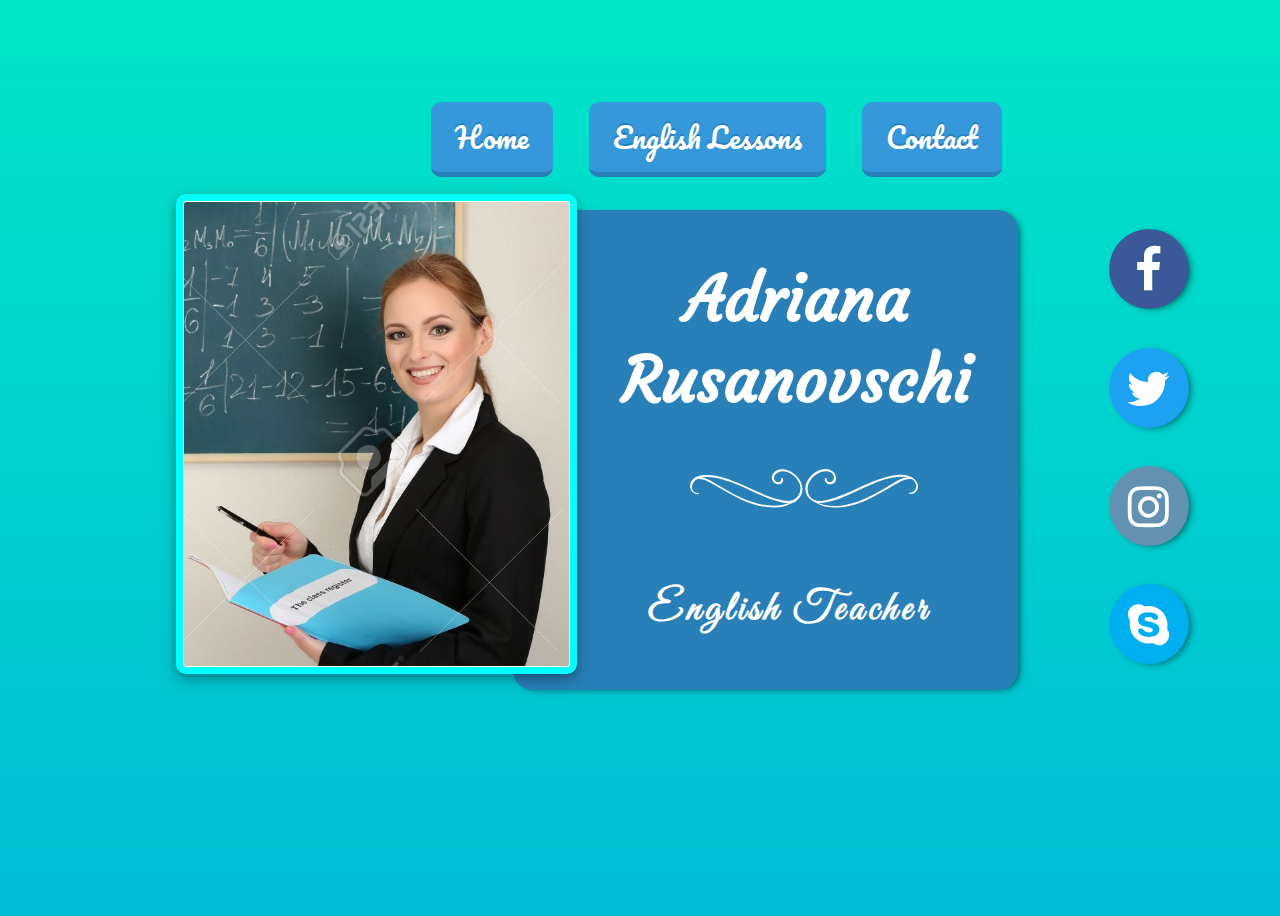
<file: index.html>
<!DOCTYPE html>
<html lang="en">
  <head>
    <meta charset="utf-8">
    <meta name="viewport" content="width=device-width, initial-scale=1, minimum-scale=0.5, maximum-scale=0.5, minimal-ui">
    <meta http-equiv="X-UA-Compatible" content="ie=edge">
    <title>English Teacher</title>
    <!--Style Sheet link-->
    <link href="main.css" rel="stylesheet">
    <!--Favicons-->
    <link rel="stylesheet" href="https://stackpath.bootstrapcdn.com/font-awesome/4.7.0/css/font-awesome.min.css">
    <!--Fonts-->
    <link href='https://fonts.googleapis.com/css?family=Pacifico' rel='stylesheet' type='text/css'>
    <link href="https://fonts.googleapis.com/css?family=Great+Vibes" rel="stylesheet">
    <link href="https://fonts.googleapis.com/css?family=Courgette" rel="stylesheet">
    <link href='https://fonts.googleapis.com/css?family=Lily+Script+One' rel="stylesheet">
  </head>
<body>
  <div class="page">
    <nav>
      <ul class="nav-menu">
        <li><a href="index.html">Home</a></li>
        <li><a href="pages/lessons.html">English Lessons</a></li>
        <li><a href="pages/contact.html">Contact</a></li>
      </ul>
    </nav>
    <div class="name">
      <div class="teacher-name">
        <h1>Adriana Rusanovschi</h1>
      </div>
      <div class="tilda">
        <svg version="1.1" id="ornament" class="ornamentCont" xmlns="http://www.w3.org/2000/svg" xmlns:xlink="http://www.w3.org/1999/xlink" x="0px" y="0px"
				 viewBox="0 0 180.1 32.1" style="enable-background:new 0 0 180.1 32.1;" xml:space="preserve">
				<g id="XMLID_106_">
					<g id="XMLID_146_">
						<g id="XMLID_154_">
							<g id="XMLID_153_">
								<path id="XMLID_158_" class="ornament" d="M172.6,20.3c3.7,0.5,6.8-2.8,6.4-6.4c-0.4-3.8-3.7-6.5-7.1-7.7c-4.6-1.5-10.1-0.7-14.8,0.2
									c-4.9,1-9.6,2.6-14.2,4.5c-9.9,4-19.3,9.3-29.5,12.5c-4.9,1.5-12.1,4.2-16.7,0.9c-3.3-2.4-4.6-6.5-3.7-10.4
									c1.2-4.8,5.6-9.1,10.2-10.7c3.3-1.2,9.1-1,10,3.3c0.3,1.6-0.3,3.5-1.8,4.3c-1.6,0.8-3.9,0.3-3.6-1.9c0.1-0.7-1.5-1.5-1.6-0.7
									c-0.5,3.3,3,5.4,6,4.2c4.2-1.6,3.2-7.3,0.2-9.6c-7.9-6.2-20,3-21.3,11.4c-0.6,3.6,0.7,7.3,3.3,9.9c3.8,3.8,8.6,3.6,13.6,2.5
									c12.1-2.6,22.9-8.8,34.2-13.6c6.5-2.8,13.3-5.1,20.4-5.9c4-0.5,8.9-0.7,12.2,1.9c1.9,1.5,3.3,4,2.7,6.5
									c-0.6,2.3-2.7,4.1-5.1,3.9C171.8,19.4,172.2,20.3,172.6,20.3L172.6,20.3z"/>
							</g>
						</g>
						<g id="XMLID_147_">
							<g id="XMLID_137_">
								<path id="XMLID_151_" class="ornament" d="M98.8,26.9c10.3,6.4,24.2,4.1,35,0.2c7.1-2.6,13.8-6.3,20.3-10.1c3.3-1.9,6.6-3.9,10-5.7
									c3.2-1.7,6.5-3,10.1-2.5c0.8,0.1,0.3-0.9-0.2-1.1c-5.3-2.2-12,2.7-16.4,5.3c-6.5,3.8-13,7.7-19.9,10.8
									c-11.5,5.2-27,8.9-38.7,2.5C98.4,25.8,98.3,26.6,98.8,26.9L98.8,26.9z"/>
							</g>
						</g>
					</g>
					<g id="XMLID_107_">
						<g id="XMLID_139_">
							<g id="XMLID_130_">
								<path id="XMLID_135_" class="ornament" d="M7.1,19.5c-5.9,0.4-5.7-6.6-2.6-9.6C7.3,7.2,11.3,6.8,15,7c6.3,0.3,12.4,2,18.3,4.2
									C45,15.6,55.9,22.1,67.9,25.6c4.8,1.4,11.2,3.4,15.7,0.3c3-2,5-5.4,5.1-9C89,8.3,79.1-0.5,70.6,1.2c-4.5,0.9-8.1,6.3-4.2,10.1
									c2.5,2.5,7.9,1.7,7.2-2.6C73.5,8,71.9,7.5,72,8.4c0.5,3.7-5.2,3.5-5.5-0.2C66.2,5,69.3,3,72.1,2.7c5.5-0.7,11.4,3.6,13.8,8.4
									c1.8,3.5,1.7,7.7-0.8,10.9c-3.8,4.9-9.5,4-14.8,2.7c-10.4-2.6-19.9-7.7-29.6-12c-9-3.9-19-7.9-29-7.2C7,5.8,1.9,8,0.9,13
									c-0.7,3.9,2.6,7.9,6.6,7.4C8.1,20.2,7.5,19.4,7.1,19.5L7.1,19.5z"/>
							</g>
						</g>
						<g id="XMLID_108_">
							<g id="XMLID_123_">
								<path id="XMLID_128_" class="ornament" d="M80.6,26.1c-12,6.4-27.5,2.7-39.3-2.6c-6.9-3.1-13.3-7.1-19.8-10.8
									c-4.2-2.4-11-7.4-16.1-5.1C4.7,7.9,5.7,8.8,6.1,8.7c3.9-0.5,7.3,1,10.6,2.8c3.3,1.8,6.6,3.7,9.8,5.6c6.4,3.7,12.8,7.3,19.8,9.8
									C57,30.9,71,33.4,81.2,26.9C81.7,26.6,81,25.9,80.6,26.1L80.6,26.1z"/>
							</g>
						</g>
					</g>
				</g>
			</svg>
      </div>
      <div class ="profesion">
        <h3>English Teacher</h3>
      </div>
    </div>
    <div class="img-div">
      <div class="rama">
      </div>
    </div>
    <section>
      <ul class='services'>
        <li>
          <a href="https://facebook.com" target="_blank"><div class='facebook'>
            <i class="fa fa-facebook" aria-hidden="true"></i>
          </div></a>
        </li>
        <li>
          <a href="https://twitter.com" target="_blank"><div class='twitter'>
            <i class="fa fa-twitter" aria-hidden="true"></i>
          </div></a>
        </li>
        <li>
          <a href="https://instagram.com" target="_blank"><div class='instagram'>
            <i class="fa fa-instagram" aria-hidden="true"></i>
          </div></a>
        </li>
        <li>
          <a href="https://skype.com" target="_blank"><div class='skype'>
            <i class="fa fa-skype" aria-hidden="true"></i>
          </div></a>
        </li>
      </ul>
    </section>
  </div>
</body>
</file>
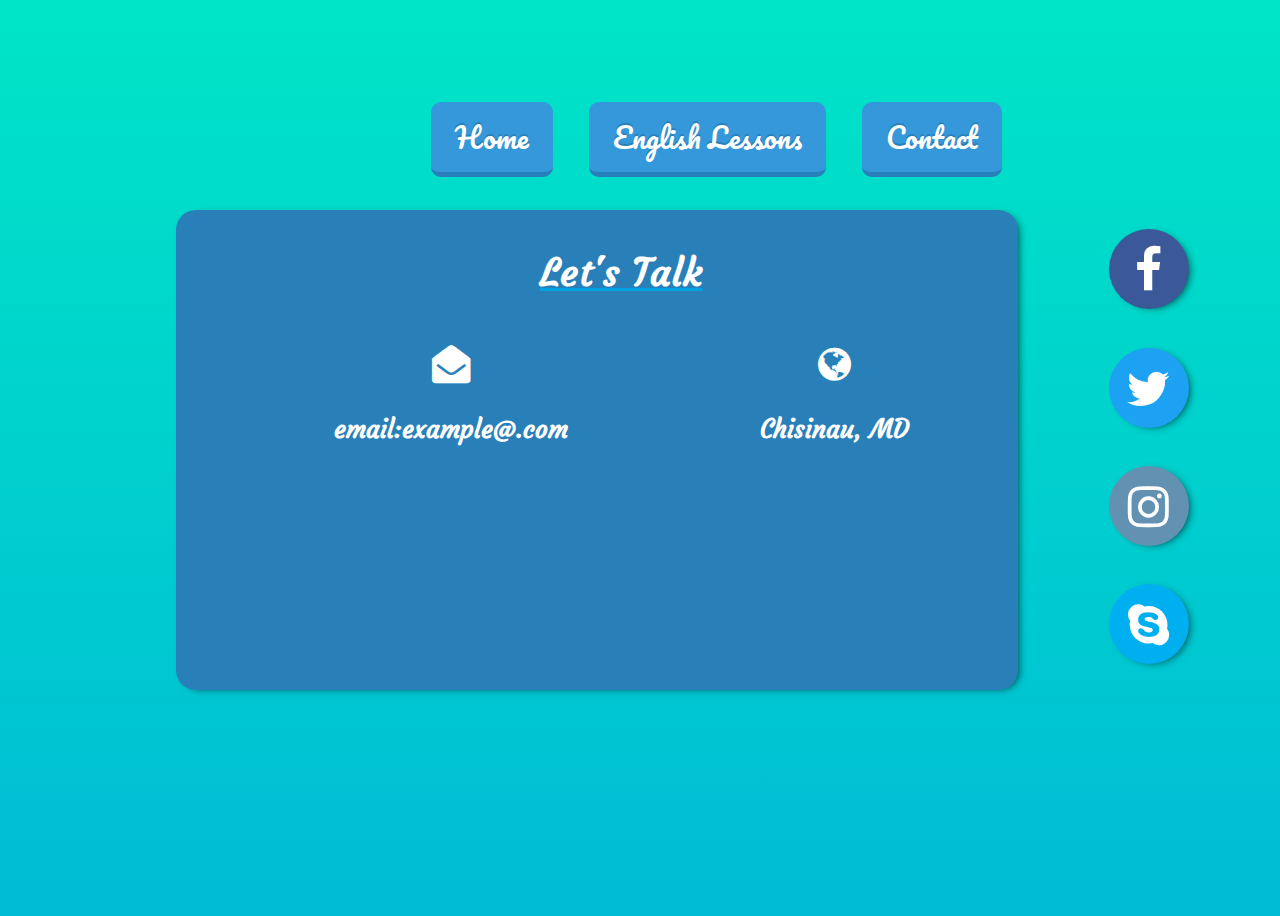
<file: pages/contact.html>
<!DOCTYPE html>
<html lang="en">
  <head>
    <meta charset="utf-8">
    <meta name="viewport" content="width=device-width, initial-scale=1, minimum-scale=0.5, maximum-scale=0.5, minimal-ui">
    <meta http-equiv="X-UA-Compatible" content="ie=edge">
    <title>English Teacher</title>
    <!--Style Sheet link-->
    <link href="../main.css" rel="stylesheet">
    <!--Favicons-->
    <link rel="stylesheet" href="https://stackpath.bootstrapcdn.com/font-awesome/4.7.0/css/font-awesome.min.css">
    <!--Fonts-->
    <link href='https://fonts.googleapis.com/css?family=Pacifico' rel='stylesheet' type='text/css'>
    <link href="https://fonts.googleapis.com/css?family=Great+Vibes" rel="stylesheet">
    <link href="https://fonts.googleapis.com/css?family=Courgette" rel="stylesheet">
    <link href='https://fonts.googleapis.com/css?family=Lily+Script+One' rel="stylesheet">
  </head>
<body>
  <div class="page">
    <nav>
      <ul class="nav-menu">
        <li><a href="../index.html">Home</a></li>
        <li><a href="lessons.html">English Lessons</a></li>
        <li><a href="contact.html">Contact</a></li>
      </ul>
    </nav>
    <div class="contacte">
      <div class="contact-info">
        <!-- <h3><a href="#">Let's Talk</a><h3><br> -->
        <h3>Let's Talk</h3>
        <div class="container">
          <div class="email-div">
            <span class="icon"><i class="fa fa-envelope-open"></i></span>
            <h2>email:example@.com</h2>
          </div>
          <div class="adrress-div">
            <span class="icon"><i class="fa fa-globe"></i></span>
            <h2>Chisinau, MD</h2>
          </div>
        </div>
      </div>
      <div class="map">
        <iframe src="https://www.google.com/maps/embed?pb=!1m14!1m8!1m3!1d43516.02368215335!2d28.830344!3d47.025483!3m2!1i1024!2i768!4f13.1!3m3!1m2!1s0x0%3A0x871343440f2efd79!2z0J_QsNC80Y_RgtC90LjQuiDQqNGC0LXRhNCw0L3RgyDRh9C10Lsg0JzQsNGA0LU!5e0!3m2!1sru!2sus!4v1544130576437"
          width="890" height="190" frameborder="0" style="border:0" allowfullscreen>  
        </iframe>
      </div>
    </div>
    <section>
      <ul class='services'>
        <li>
          <a href="https://facebook.com" target="_blank"><div class='facebook'>
            <i class="fa fa-facebook" aria-hidden="true"></i>
          </div></a>
        </li>
        <li>
          <a href="https://twitter.com" target="_blank"><div class='twitter'>
            <i class="fa fa-twitter" aria-hidden="true"></i>
          </div></a>
        </li>
        <li>
          <a href="https://instagram.com" target="_blank"><div class='instagram'>
            <i class="fa fa-instagram" aria-hidden="true"></i>
          </div></a>
        </li>
        <li>
          <a href="https://skype.com" target="_blank"><div class='skype'>
            <i class="fa fa-skype" aria-hidden="true"></i>
          </div></a>
        </li>
      </ul>
    </section>
  </div>
</body>
</file>
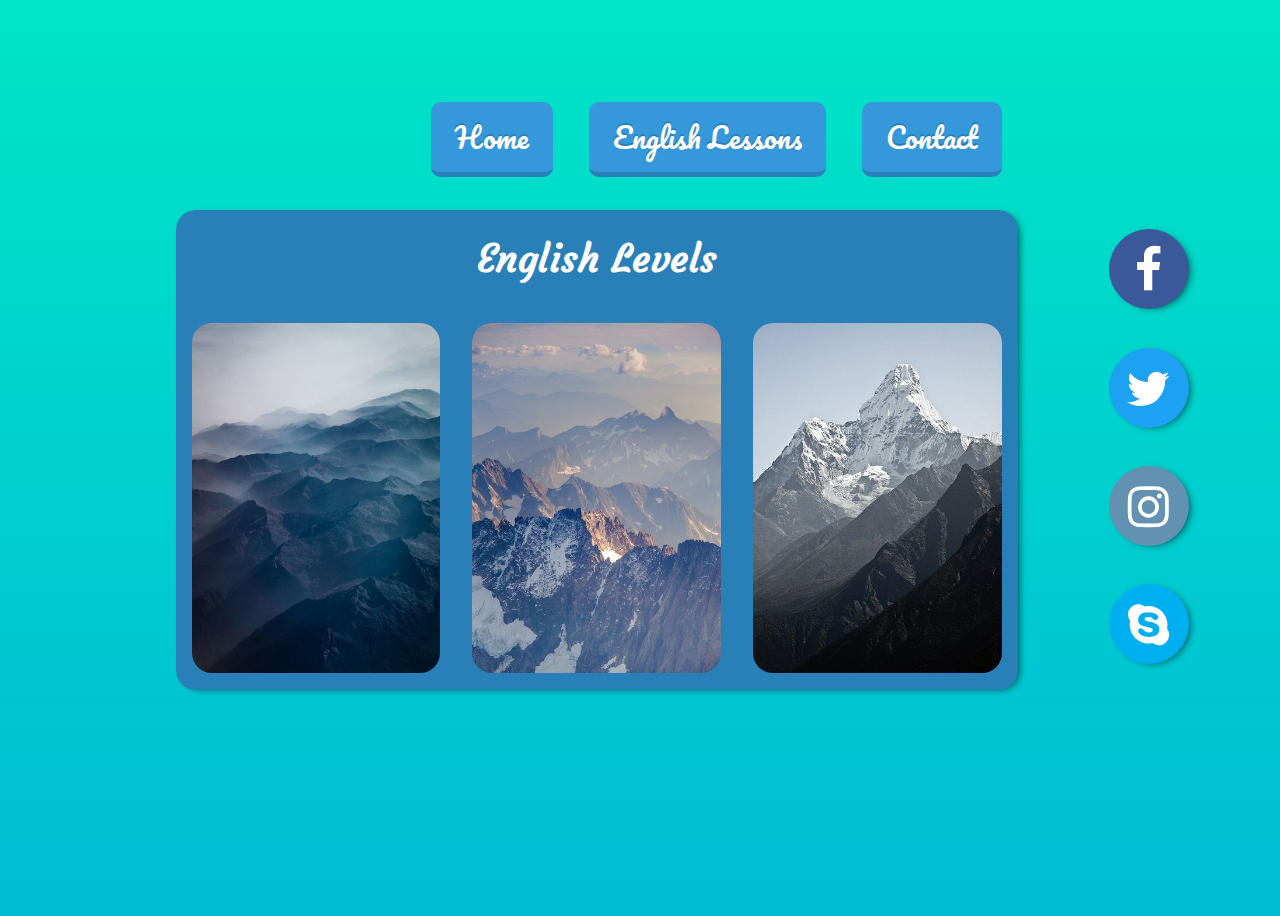
<file: pages/lessons.html>
<!DOCTYPE html>
<html lang="en">
  <head>
    <meta charset="utf-8">
    <meta name="viewport" content="width=device-width, initial-scale=1, minimum-scale=0.5, maximum-scale=0.5, minimal-ui">
    <meta http-equiv="X-UA-Compatible" content="ie=edge">
    <title>English Teacher</title>
    <!--Style Sheet link-->
    <link href="../main.css" rel="stylesheet">
    <!--Favicons-->
    <link rel="stylesheet" href="https://stackpath.bootstrapcdn.com/font-awesome/4.7.0/css/font-awesome.min.css">
    <!--Fonts-->
    <link href='https://fonts.googleapis.com/css?family=Pacifico' rel='stylesheet' type='text/css'>
    <link href="https://fonts.googleapis.com/css?family=Great+Vibes" rel="stylesheet">
    <link href="https://fonts.googleapis.com/css?family=Courgette" rel="stylesheet">
    <link href='https://fonts.googleapis.com/css?family=Lily+Script+One' rel="stylesheet">
  </head>
<body>
  <div class="page">
    <nav>
      <ul class="nav-menu">
        <li><a href="../index.html">Home</a></li>
        <li><a href="lessons.html">English Lessons</a></li>
        <li><a href="contact.html">Contact</a></li>
      </ul>
    </nav>
    <div class="lessons">
      <h3>English Levels</h3>
      <div class="allcards">

        <figure class="snip1">
	        <img src="../img/1.jpg" alt="sample1"/>
	        <figcaption>
            <div class="chenar">
		          <h1>Beginer</h1>
            </div>
	        </figcaption>
        </figure>

        <figure class="snip2">
	        <img src="../img/2.jpg" alt="sample2"/>
	        <figcaption>
            <div class="chenar">
		          <h1>Intermediate</h1>
            </div>
	        </figcaption>
        </figure>

        <figure class="snip3">
	        <img src="../img/3.jpg" alt="sample3"/>
	        <figcaption>
            <div class="chenar">
		          <h1>Advanced</h1>
            </div>
	        </figcaption>
        </figure>

      </div>
    </div>
    <section>
      <ul class='services'>
        <li>
          <a href="https://facebook.com" target="_blank"><div class='facebook'>
            <i class="fa fa-facebook" aria-hidden="true"></i>
          </div></a>
        </li>
        <li>
          <a href="https://twitter.com" target="_blank"><div class='twitter'>
            <i class="fa fa-twitter" aria-hidden="true"></i>
          </div></a>
        </li>
        <li>
          <a href="https://instagram.com" target="_blank"><div class='instagram'>
            <i class="fa fa-instagram" aria-hidden="true"></i>
          </div></a>
        </li>
        <li>
          <a href="https://skype.com" target="_blank"><div class='skype'>
            <i class="fa fa-skype" aria-hidden="true"></i>
          </div></a>
        </li>
      </ul>
    </section>
  </div>
</body>
</file>
<file: main.css>
* {
  box-sizing: border-box;
}
body {
  background: linear-gradient(180deg,#00E5C7 0%,#00BCD5 100%);
}
.page {
  height: 100vh;
  display: grid;
  grid-template-columns: 1fr minmax(15rem,2fr) minmax(25rem,3fr) 1fr;
  grid-template-rows: 1fr minmax(35rem,2fr) 1fr;
  justify-content: center;
  align-content: center;
  padding: 2rem 0;
}
nav {
  grid-column: 2 / 4;
  grid-row: 1 / 2;
  display: inline-flex;
  justify-content: flex-end;
  align-items: flex-end;
}
.nav-menu {
  margin-top: 2rem;
}
.nav-menu li a {
  text-decoration: none;
  color: #FFF;
  cursor:url('http://csscursor.info/source/santahand.png'), default;
}
.nav-menu li {
  display: inline;
  list-style: none;
  padding: 0.6rem 1.5rem;
  margin: 4rem 1rem 1rem 1rem;
  border-radius: 10px;
	font-family: 'Pacifico', cursive;
	font-size: 2.2vw;
	color: #FFF;
	text-decoration: none;
  background-color: #3498DB;
	border-bottom: 5px solid #2980B9;
	text-shadow: 0px -2px #2980B9;
  transition: all 0.1s;
	-webkit-transition: all 0.2s;
  /* cursor: pointer; */
  cursor:url('http://csscursor.info/source/santahand.png'), default;
}
.nav-menu li:hover,
.nav-menu li:focus {
   box-shadow:0px 2px 10px 5px #97B1BF;
}
.nav-menu li:active {
	transform: translate(0px,5px);
  -webkit-transform: translate(0px,5px);
	border-bottom: 1px solid;
}
.name {
  background-color: #2980B9;
  margin: 2rem 0 3rem 0;
  grid-column: 3 / 4;
  grid-row: 2 / 3;
  border-radius: 20px;
  box-shadow: 4px 2px 8px -4px rgba(0,0,0,0.75);
  display:grid;
  grid-template-rows: 1fr 0.3fr 1fr;
  grid-template-columns: 1fr;
  align-items: center;
}
.img-div {
  background-color: aqua;
  grid-column: 2 / 3;
  grid-row: 2 / 3;
  z-index: 1;
  margin: 1rem -4rem 4rem 0;
  outline: solid 1px white;
  outline-offset: -0.5rem;
  border-radius: 10px;
  box-shadow: 0 4px 8px 0 rgba(0, 0, 0, 0.2), 0 6px 20px 0 rgba(0, 0, 0, 0.19);
  display: grid;
  grid-template-columns: 1fr;
  grid-template-rows: 1fr;
}
.rama {
  margin: 0.5rem;
  grid-column: 1;
  grid-row: 1;
  background-image: url('img/teacher2.jpg');
  background-repeat: no-repeat;
  background-position: center;
  background-size: cover;
  transition: 0.3s ease-in;
}
.rama:hover {
  box-shadow: inset 0 0 0 15px white;
  transform: scale(0.98, 0.98);
}
.teacher-name h1{
  grid-row: 1 / 2;
  margin: 3rem 0 0 4rem;
  padding-bottom: 1rem;
  font-size: 5vw;
  font-family: 'Courgette', cursive;
}
.tilda {
  grid-row: 2 / 3;
  margin: 2rem 2rem 0 11rem;
}
.ornament {
	fill: rgba(255, 255, 255, 1);
}
.ornamentCont {
	width: 18vw;
}
.profesion h3 {
  grid-row: 3 / 4;
  margin: 1rem 5rem 0 8rem;
  font-size: 3.2vw;
  letter-spacing: 4px;
  font-family: 'Great Vibes', cursive;
}
.teacher-name h1, .profesion h3, .tilda h1 {
  color: white;
  text-align: center;
}
section {
  grid-column: 4 / 5;
  grid-row: 2 / 3;
}
section .services {
  display: grid;
  grid-template-columns: 1fr;
  grid-template-rows: repeat(4, 1fr);
  align-content: space-between;
  list-style: none;
  text-align: center;
  transform: translatez(0);
  margin: 2rem 4rem 0 2rem;
}
.services li:nth-child(1) {
  grid-column: 1;
  grid-row: 1 / 2;
}
.services li:nth-child(2) {
  grid-column: 1;
  grid-row: 2 / 3;
}
.services li:nth-child(3) {
  grid-column: 1;
  grid-row: 3 / 4;
}
.services li:nth-child(4) {
  grid-column: 1;
  grid-row: 4 / 5;
}
section .services li {
  margin: 1.2rem;
  list-style: none;
}
section .services li div {
  /* cursor: pointer; */
  width: 80px;
  height: 80px;
  color: #fff;
  font-size: 4rem;
  text-align: center;
  box-shadow: 4px 2px 8px -4px rgba(0,0,0,0.75);
  transition: all 0.5s ease;
  border-radius: 100px;
  cursor:url('http://csscursor.info/source/santahand.png'), default;
}
section .services li a {
  color: #fff;
}
.facebook {
  background-color: #3b5998;
}
.twitter {
  background-color: #1da1f2;
}
.instagram {
  background-color: #6291b2;
}
.skype {
  background-color: #00AFF0;
}
.services .fa {
  font-size: 3rem
}
section .services li div:hover,
section .services li div:focus {
  transform: rotate(360deg);
}
/* --------------------------
      CONTACT PAGE
-----------------------------*/
.contacte {
  grid-column: 2 / 4;
  grid-row: 2 / 3;
  background-color: #2980B9;
  border-radius: 20px;
  box-shadow: 4px 2px 8px -4px rgba(0,0,0,0.75);
  margin: 2rem 0 3rem 0;
  display: grid;
  grid-template-rows: 1fr 1fr;
  grid-template-columns: 1fr;
  justify-items: center;
  align-items: center;
}
.contact-info {
  grid-column: 1 / 2;
  grid-row: 1 / 2;
}
.map {
  grid-column: 1 / 2;
  grid-row: 2 / 3;
}
.contacte .contact-info h3 {
  text-align: center;
  font-size: 3vw;
  letter-spacing: .5px;
  text-decoration: underline solid #00A3E1;
  font-family: 'Courgette', cursive;
  color: #fff;
}
.container {
  display: flex;
  flex-wrap: nowrap;
  color: white;
  align-content: space-between;
  justify-content: space-between;
}
.adrress-div, .email-div {
  margin: auto;
  padding: 0 6rem;
  font-family: 'Courgette', cursive;
  text-align: center;
  font-size: 1.3vw;
}
.icon {
  font-size: 3vw;
  display: inline-block;
  text-align: center;
  line-height: 1.5em;
}
/* ----------------------------
      ENGLISH LESSONS PAGE
-------------------------------*/
.lessons {
  grid-column: 2 / 4;
  grid-row: 2 / 3;
  background-color: #2980B9;
  border-radius: 20px;
  box-shadow: 4px 2px 8px -4px rgba(0,0,0,0.75);
  margin: 2rem 0 3rem 0;
  display: grid;
  grid-template-rows: 0.3fr 1fr;
  grid-template-columns: 1fr;
  justify-items: center;
  align-items: center;
}
.lessons h3 {
  grid-column: 1 / 2;
  grid-row: 1 / 2;
  text-align: center;
  font-size: 3vw;
  letter-spacing: .5px;
  font-family: 'Courgette', cursive;
  color: #fff;
  margin: 1.5rem;
}
.allcards {
  grid-column: 1 / 2;
  grid-row: 2 / 3;
  display: inline-flex;
  justify-content: space-between;
  align-items: center;
  margin: 0;
  height: 100%;
}
figure.snip1, figure.snip2, figure.snip3 {
  font-family: 'Courgette', cursive;
  color: #fff;
  overflow: hidden;
  height: 350px;
  background: #000000;
  text-align: center;
  border-radius: 20px;
  align-self: center;
  margin: 1rem;
}
figure.snip1 img, figure.snip2 img, figure.snip3 img {
  opacity: 1;
  width: 100%;
  -webkit-transition: opacity 0.35s;
  transition: opacity 0.35s;
  object-fit: cover;
}
figure.snip1 figcaption .chenar, figure.snip2 figcaption .chenar,
figure.snip3 figcaption .chenar {
  border-top: 1px solid rgba(255, 255, 255, 0.8);
  border-bottom: 1px solid rgba(255, 255, 255, 0.8);
  /* content: ''; */
  opacity: 0;
  background-color: #ffffff;
  -webkit-transition: all 0.4s;
  transition: all 0.4s;
  -webkit-transition-delay: 0.6s;
  transition-delay: 0.6s;
  margin: -21rem 2rem;
}
figure.snip1 .chenar h1, figure.snip2 .chenar h1, figure.snip3 .chenar h1 {
  opacity: 0;
  -webkit-transition: opacity 0.35s, -webkit-transform 0.35s;
  transition: opacity 0.35s,-webkit-transform 0.35s,-moz-transform 0.35s,-o-transform 0.35s,transform 0.35s;
  word-spacing: -0.15em;
  font-size: 3vw;
  text-transform: uppercase;
  -webkit-transform: translate3d(0%, 50%, 0);
  transform: translate3d(0%, 50%, 0);
  -webkit-transition-delay: 0.3s;
  transition-delay: 0.3s;
  padding: 3rem 0;
}
figure.snip2 .chenar h1 {
  font-size: 2.3vw;
}
figure.snip1:hover img, figure.snip2:hover img, figure.snip3:hover img {
  opacity: 0.35;
}
figure.snip1:hover figcaption .chenar h1, figure.snip2:hover figcaption .chenar h1,
figure.snip3:hover figcaption .chenar h1 {
  opacity: 1;
  -webkit-transform: translate3d(0%, 0%, 0);
  transform: translate3d(0%, 0%, 0);
  -webkit-transition-delay: 0.3s;
  transition-delay: 0.3s;
}
figure.snip1:hover figcaption .chenar, figure.snip2:hover figcaption .chenar,
figure.snip3:hover figcaption .chenar {
  background: rgba(255, 255, 255, 0);
  opacity: 1;
  -webkit-transition-delay: 0s;
  transition-delay: 0s;
}
/* ----------- iPad 1, 2, Mini and Air, 3, 4 and Pro 9.7"----------- */
@media screen and (min-device-width: 768px) and (max-device-width: 1024px)
  and (orientation: landscape) {
  section .services {
    margin: 8rem 4rem 0 2rem;
  }
  section .services li div {
    width: 130px;
    height: 130px;
  }
  .services .fa {
    font-size: 5rem;
    margin-top: 1.5rem;
  }
  .tilda {
    margin: 2rem 2rem 0 16rem;
  }
  .nav-menu li {
    font-size: 3vw;
  }
  .contacte .contact-info h3 {
    padding-bottom: 3rem;
    font-size: 3.3vw;
    margin-top: 6rem;
  }
  .adrress-div, .email-div {
    padding: 0 9rem;
    font-size: 1.6vw;
  }
  .container {
    padding-bottom: 4rem;
  }
  .contacte, .lessons {
    grid-row: 2 / 4;
  }
  .lessons h3 {
    font-size: 3.3vw;
  }
  .allcards {
    margin: 0 2rem;
  }
  figure.snip1, figure.snip2, figure.snip3 {
    height: 730px;
    margin: 0 1.5rem 3.5rem 1.5rem;
  }
  .map iframe {
    width: 1400px;
    height: 400px;
  }
  figure.snip1 img, figure.snip2 img, figure.snip3 img {
    height: 100%;
  }
  figure.snip1 figcaption .chenar, figure.snip2 figcaption .chenar, figure.snip3 figcaption .chenar {
    margin: -31rem 2rem;
  }
}
@media screen and (min-device-width: 768px) and (max-device-width: 1024px)
  and (orientation: portrait) {
    section .services li div {
      width: 150px;
      height: 150px;
      font-size: 7.5rem;
    }
    .services .fa {
      font-size: 6rem;
    }
    section .services {
      margin: 6rem 4rem 0 2rem;
    }
    .nav-menu {
      margin: 2rem 0;
    }
    .nav-menu li {
      font-size: 3vw;
    }
    .allcards {
      margin: 0 1rem;
    }
    figure.snip1, figure.snip2, figure.snip3 {
      width: 280px;
      height: 650px;
      margin: -2rem 1.5rem 1.5rem 1rem;
    }
    .lessons h3 {
      font-size: 3.3vw;
    }
    .container {
      padding-top: 5rem;
    }
    .adrress-div, .email-div {
      padding: 0 8rem;
    }
    .map iframe {
      width: 950px;
      height: 410px;
    }
    figure.snip1 img, figure.snip2 img, figure.snip3 img {
      height: 100%;
    }
    figure.snip1 figcaption .chenar, figure.snip2 figcaption .chenar, figure.snip3 figcaption .chenar {
      margin: -28rem 2rem;
    }
  }
  /* ----------- iPad Pro 12.9" -----------
  Declared the same value for min- and max-width to avoid colliding with desktops */
  @media screen and (min-device-width: 1366px) and (max-device-width: 1366px)
  and (-webkit-min-device-pixel-ratio: 2)
  and (orientation: landscape) {
    .nav-menu {
      margin: 2rem;
    }
    .name {
      margin: 2rem 0 1rem -3rem;
    }
    .img-div {
      margin: -1.5rem -5rem 3rem 0;
    }
    .rama {
      margin: 1rem;
    }
    .tilda {
      margin: 5rem 2rem 0 25rem;
    }
    .teacher-name h1 {
      margin: 6rem 0 0 4rem;
    }
    section .services li div {
      width: 150px;
      height: 150px;
      font-size: 7.5rem;
    }
    .services .fa {
      font-size: 6rem;
    }
    section .services {
      margin: 4rem 4rem 0 2rem;
    }
    .adrress-div, .email-div {
      padding: 0 15rem;
    }
    .map iframe {
      width: 1900px;
      height: 330px;
    }
    figure.snip1, figure.snip2, figure.snip3 {
      height: 640px;
      margin: 1rem 4rem;
    }
    figure.snip1 figcaption .chenar, figure.snip2 figcaption .chenar, figure.snip3 figcaption .chenar {
      margin: -33rem 2rem;
    }
  }
  /* ----------- iPad Pro 12.9" -----------
  Declared the same value for min- and max-width to avoid colliding with desktops */
  @media screen and (min-device-width: 1024px) and (max-device-width: 1024px)
  and (-webkit-min-device-pixel-ratio: 2)
  and (orientation: portrait) {
    .img-div {
      margin: 1rem -6rem 5rem 0;
    }
    section .services li {
      margin: 2rem;
    }
    .tilda {
      margin: 2rem 2rem 0 17rem;
    }
    .adrress-div, .email-div {
      padding: 0 10rem;
    }
    .map iframe {
      width: 1350px;
      height: 570px;
    }
    figure.snip1, figure.snip2, figure.snip3 {
      height: 840px;
      width: 380px;
      margin: 1rem 2rem;
    }
    figure.snip1 img, figure.snip2 img, figure.snip3 img {
      height: 100%;
    }
    figure.snip1 figcaption .chenar, figure.snip2 figcaption .chenar, figure.snip3 figcaption .chenar {
      margin: -35rem 2rem;
    }
  }
  /* ----------- Mobile Phones -----------  */
  @media screen and (min-device-width: 320px) and (max-device-width: 767px){
    .page {
      grid-template-columns: 1fr 1fr;
      grid-template-rows: 1fr minmax(1fr, 2fr) 1fr;
    }
    nav {
      grid-column: 1 / 3;
      grid-row: 1 / 2;
      justify-content: space-between;
      align-items: center;
    }
    .nav-menu {
      margin: 7rem 0.7rem 0 0;
    }
    .nav-menu li {
      font-size: 4.4vw;
    }
    .name {
      grid-column: 2 / 3;
      grid-row: 2 / 3;
      margin: 0 1rem 0 -5rem;
    }
    .img-div {
      grid-column: 1 / 2;
      grid-row: 2 / 3;
      margin: 1rem -1rem 1.5rem 1rem;
    }
    .teacher-name h1 {
      margin: 3rem 0 0 5.5rem;
      font-size: 7vw;
    }
    .profesion h3 {
      margin: 1rem 1rem 0 6.5rem;
      font-size: 5.5vw;
    }
    .ornamentCont {
      width: 30vw;
    }
    .tilda {
      margin: 2rem 0 0 9rem;
    }
    section {
      grid-column: 1 / 3;
      grid-row: 3 / 4;
    }
    section .services {
      display: inline-block;
      margin: 4rem 0 0 4rem;
    }
    section .services li {
      margin: 1.2rem;
      list-style: none;
      display: inline-block;
    }
    .contacte, .lessons {
      grid-column: 1 / 3;
      grid-row: 2 / 3;
      margin: 0 1rem;
    }
    .contacte .contact-info h3 {
      font-size: 5vw;
      padding-bottom: 1rem;
    }
    .adrress-div, .email-div {
      padding: 0 3rem;
      font-size: 2.5vw;
    }
    .icon {
      font-size: 5vw;
    }
    .lessons h3 {
      font-size: 4.5vw;
      padding: 2rem 0;
    }
    figure.snip1, figure.snip2, figure.snip3 {
      height: 400px;
      margin: -2rem 1rem 1rem 1rem;
    }
    figure.snip1 img, figure.snip2 img, figure.snip3 img {
      height: 100%;
    }
    figure.snip1 figcaption .chenar, figure.snip2 figcaption .chenar, figure.snip3 figcaption .chenar {
      margin: -18rem 2rem;
    }
    .map iframe {
      width: 650px;
      height: 280px;
    }
  }
</file>
